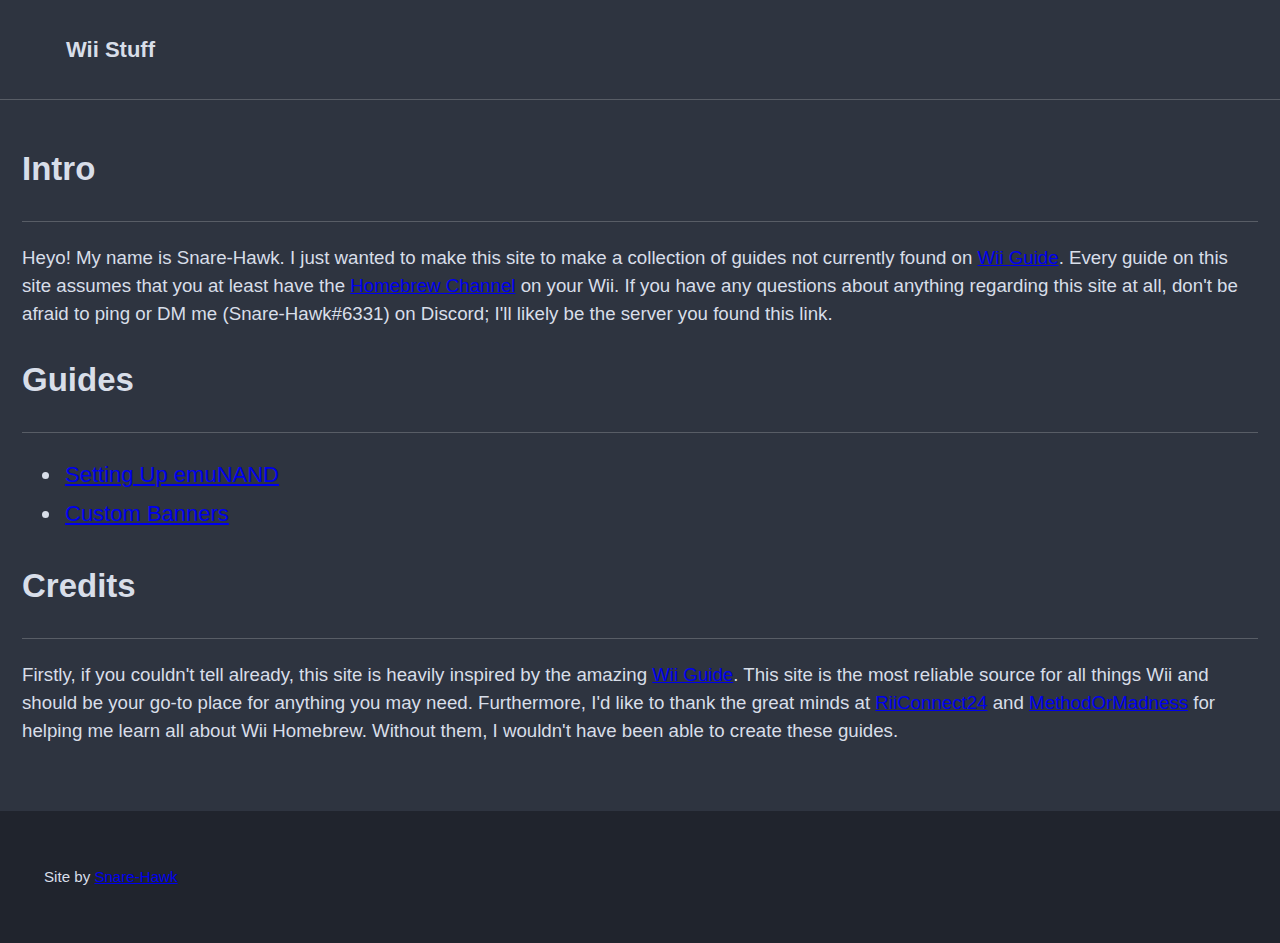
<file: index.html>
<!DOCTYPE html>
<html>
	<head>
		<title>Home</title>
		<link rel="stylesheet" href="styles.css" />
		<link rel="icon" type="image/x-icon" href="/assets/favicon.ico" />
	</head>
	<body id="home">
		<div class="topnav">
			<a href="index.html"><strong>Wii Stuff</strong></a>
		</div>
		<hr />
		<div id="main">
			<div class="intro">
				<h2>Intro</h2>
				<hr />
				<p>
					Heyo! My name is Snare-Hawk. I just wanted to make this site to make a
					collection of guides not currently found on
					<a href="https://wii.guide">Wii Guide</a>. Every guide on this site
					assumes that you at least have the
					<a href="https://wii.guide/get-started">Homebrew Channel</a> on your
					Wii. If you have any questions about anything regarding this site at
					all, don't be afraid to ping or DM me (Snare-Hawk#6331) on Discord;
					I'll likely be the server you found this link.
				</p>
			</div>
			<div class="guides">
				<h2>Guides</h2>
				<hr />
				<ul>
					<li><a href="emuNAND.html">Setting Up emuNAND</a></li>
					<li><a href="Banners.html">Custom Banners</a></li>
				</ul>
			</div>
			<div class="Credits">
				<h2>Credits</h2>
				<hr />
				<p>
					Firstly, if you couldn't tell already, this site is heavily inspired
					by the amazing <a href="https://wii.guide">Wii Guide</a>. This site is
					the most reliable source for all things Wii and should be your go-to
					place for anything you may need. Furthermore, I'd like to thank the
					great minds at <a href="https://rc24.xyz">RiiConnect24</a> and
					<a href="https://github.com/MethodOrMadness">MethodOrMadness</a> for
					helping me learn all about Wii Homebrew. Without them, I wouldn't have
					been able to create these guides.
				</p>
			</div>
		</div>
		<div class="bottom-nav">
			<p>Site by <a href="https://snare-hawk.carrd.co/">Snare-Hawk</a></p>
		</div>
	</body>
</html>
</file>
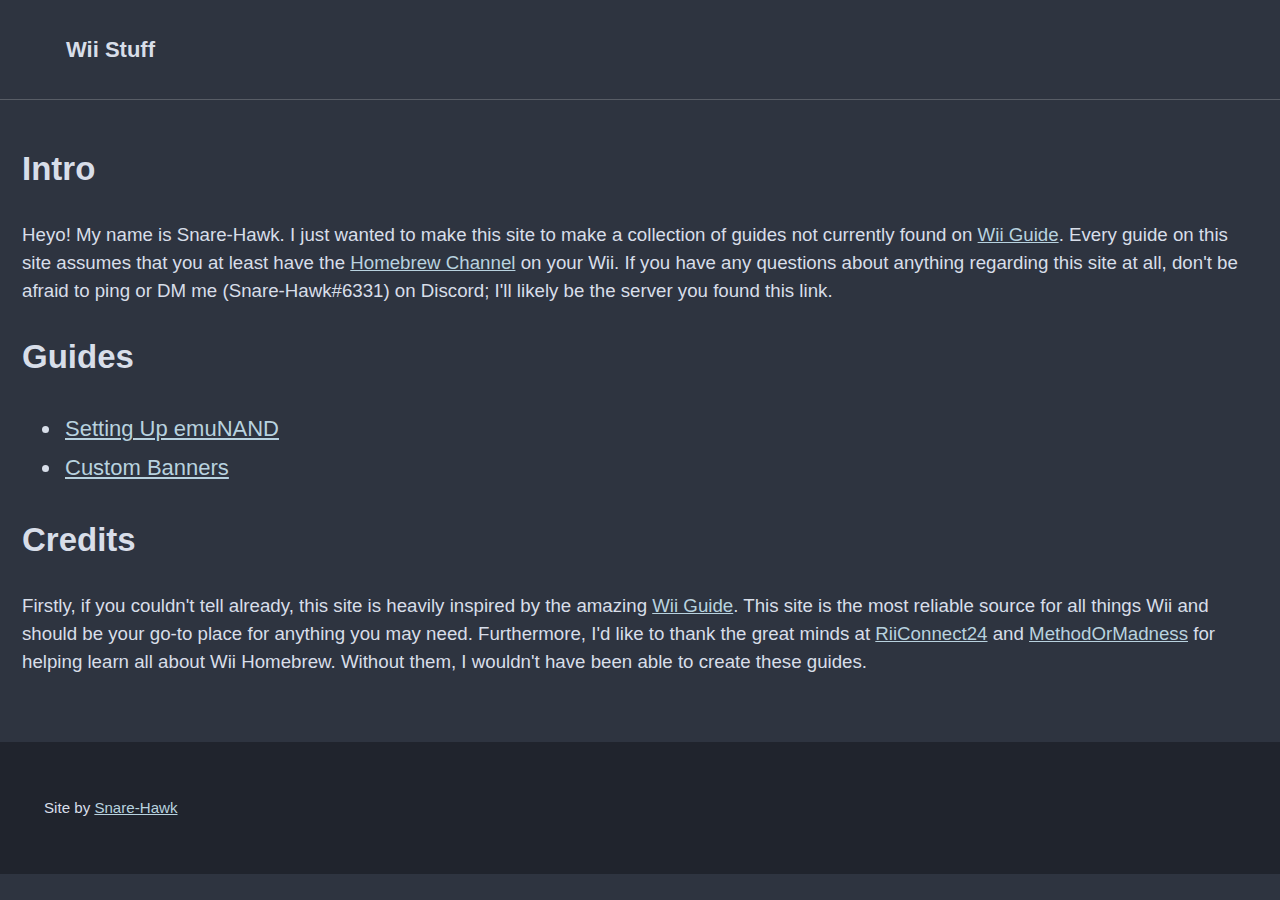
<file: assests/index.html>
<!DOCTYPE HTML>
<html>
    <head>
        <title>Home</title>
    </head>
    <style>
        body {
            margin: 0;
            padding: 0;
            font-family: -apple-system,".sfnstext-regular",san francisco,roboto,segoe ui,helvetica neue,lucida grande,Arial,microsoft yahei,微软雅黑,STXihei,华文细黑,sans-serif;
            line-height: 1.5;
            font-size: 22px;
            background-color:#2E3440;
            color:#D8DEE9;
            margin-bottom: 60;
        }
        code {
            padding-top: .1rem;
            padding-bottom: .1rem;
            padding-left: 2px;
            padding-right: 2px;
            font-size: .75em;
            background: #272c36;
            border: 1px solid #585d66;
            border-radius: 4px;
            box-shadow: 0 1px 1px rgba(0,0,0,.125);
        }
        h1 h2 h3 h4 h5 h6 {
            margin: 2em 0 .5em;
            line-height: 1.2;
            font-family: -apple-system,".sfnstext-regular",san francisco,roboto,segoe ui,helvetica neue,lucida grande,Arial,microsoft yahei,微软雅黑,STXihei,华文细黑,sans-serif;
            font-weight: 700;
        }
        h1 {
            margin-top: 0;
            font-size: 1.563em;
        }  
        p {
            font-size: .85em;
        }
        hr {
            display: block;
            margin: 1em 0;
            border: 0;
            border-top: 1px solid #585d66;
        }
        h4 {
            font-size: 1.33;
        }
        h5 {
            display: block;
            font-size: 0.83em;
            margin-block-start: 1.67em;
            margin-block-end: 1.67em;
            margin-inline-start: 0px;
            margin-inline-end: 0px;
            font-weight: bold;
        }
        div {
            margin: 44px, 35px, 0px;
        }
        #main {
            clear: both;
            margin-left: auto;
            margin-top: 2em;
            margin-right: auto;
            padding-left: 1em;
            padding-right: 1em;
            -webkit-animation: intro .3s both;
            animation: intro .3s both;
            max-width: 100%;
            -webkit-animation-delay: .35s;
            animation-delay: .35s;
            max-width: 1280px;
        }
        .topnav {
        overflow: hidden;
        padding: 22px 0px 0px 22px;
    
        }
        .topnav a {
        float: left;
        text-align: center;
        margin: 0px 22px 0px 0px;
        padding: 11px 44px;
        text-decoration: none;
        color: #d8dee9;
        }
        .topnav a:hover {
        color: #ADB2BA;
        }
        .topnav a.active {
        color: white;
        }
        .bottom-nav {
        overflow: hidden;
        background-color: #20242D;
        margin-top: 66px;
        padding: 22px;
        }
        .bottom-nav p{
        float: left;
        text-align: center;
        margin: 0px 22px 0px 0px;
        padding: 33px 44px 33px 22px;
        font-size: 15.125px;
        text-decoration: none;
        color: #d8dee9;
        }
        .bottom-nav a:hover {
        color: #ADB2BA;
        }
        .bottom-nav a.active {
        color: white;
        }
        ul {
            list-style: disc;
        }
        li {
            padding: 3px;
        }
        .notice {
            margin: 2em 0!important;
            padding: 1em;
            font-family: -apple-system,".sfnstext-regular",san francisco,roboto,segoe ui,helvetica neue,lucida grande,Arial,microsoft yahei,微软雅黑,STXihei,华文细黑,sans-serif;
            font-size: .75em!important;
            text-indent: initial;
            font-weight: 700;
            background-color: #7d8289;
            border-radius: 4px;
            box-shadow: 0 1px 1px rgba(189,193,196,.25);
        }
        .notice--warning {
            margin: 2em 0!important;
            padding: 1em;
            font-family: -apple-system,".sfnstext-regular",san francisco,roboto,segoe ui,helvetica neue,lucida grande,Arial,microsoft yahei,微软雅黑,STXihei,华文细黑,sans-serif;
            font-size: .75em!important;
            text-indent: initial;
            font-weight: 700;
            background-color: #87625a;
            border-radius: 4px;
            box-shadow: 0 1px 1px rgba(208,135,112,.25);
        }
        .notice--info {
            margin: 2em 0!important;
            padding: 1em;
            font-family: -apple-system,".sfnstext-regular",san francisco,roboto,segoe ui,helvetica neue,lucida grande,Arial,microsoft yahei,微软雅黑,STXihei,华文细黑,sans-serif;
            font-size: .75em!important;
            text-indent: initial;
            font-weight: 700;
            background-color: #485e7b;
            border-radius: 4px;
            box-shadow: 0 1px 1px rgba(94,129,172,.25);
        }
        img{
            padding: 10px 0px;
        }
        .center {
                display: block;
                margin-left: auto;
                margin-right: auto;
        }
        .normal {
            font-size: 18.7px;
        }
    </style>
    <body link="#B8D2DF" alink="#acbcc7" vlink="#8A9EA7">
        <div class="topnav">
            <a href="Home.html"><strong>Wii Stuff</strong></a>
        </div>
        <hr>
        <div id="main">
            <div class="intro">
                <h2>Intro</h2>
                <p>Heyo! My name is Snare-Hawk. I just wanted to make this site to make a collection of guides not currently found on <a href="https://wii.guide">Wii Guide</a>. Every guide on this site assumes that you at least have the <a href="https://wii.guide/get-started">Homebrew Channel</a> on your Wii. If you have any questions about anything regarding this site at all, don't be afraid to ping or DM me (Snare-Hawk#6331) on Discord; I'll likely be the server you found this link.</p>
            </div>
            <div class="guides">
            <h2>Guides</h2>
            <ul>
                <li><a href="emuNAND.html">Setting Up emuNAND</a></li>
                <li><a href="Banners.html">Custom Banners</a></li>
            </ul>
            </div>
            <div class="Credits">
                <h2>Credits</h2>
                <p>Firstly, if you couldn't tell already, this site is heavily inspired by the amazing <a href="https://wii.guide">Wii Guide</a>. This site is the most reliable source for all things Wii and should be your go-to place for anything you may need. Furthermore, I'd like to thank the great minds at <a href="https://rc24.xyz">RiiConnect24</a> and <a href="https://github.com/MethodOrMadness">MethodOrMadness</a> for helping learn all about Wii Homebrew. Without them, I wouldn't have been able to create these guides.</p>
            </div>
        </div>
            <div class="bottom-nav">
                <p>Site by <a href="https://snare-hawk.carrd.co/">Snare-Hawk</a></p>
            </div>
        </body>
</html>
</file>
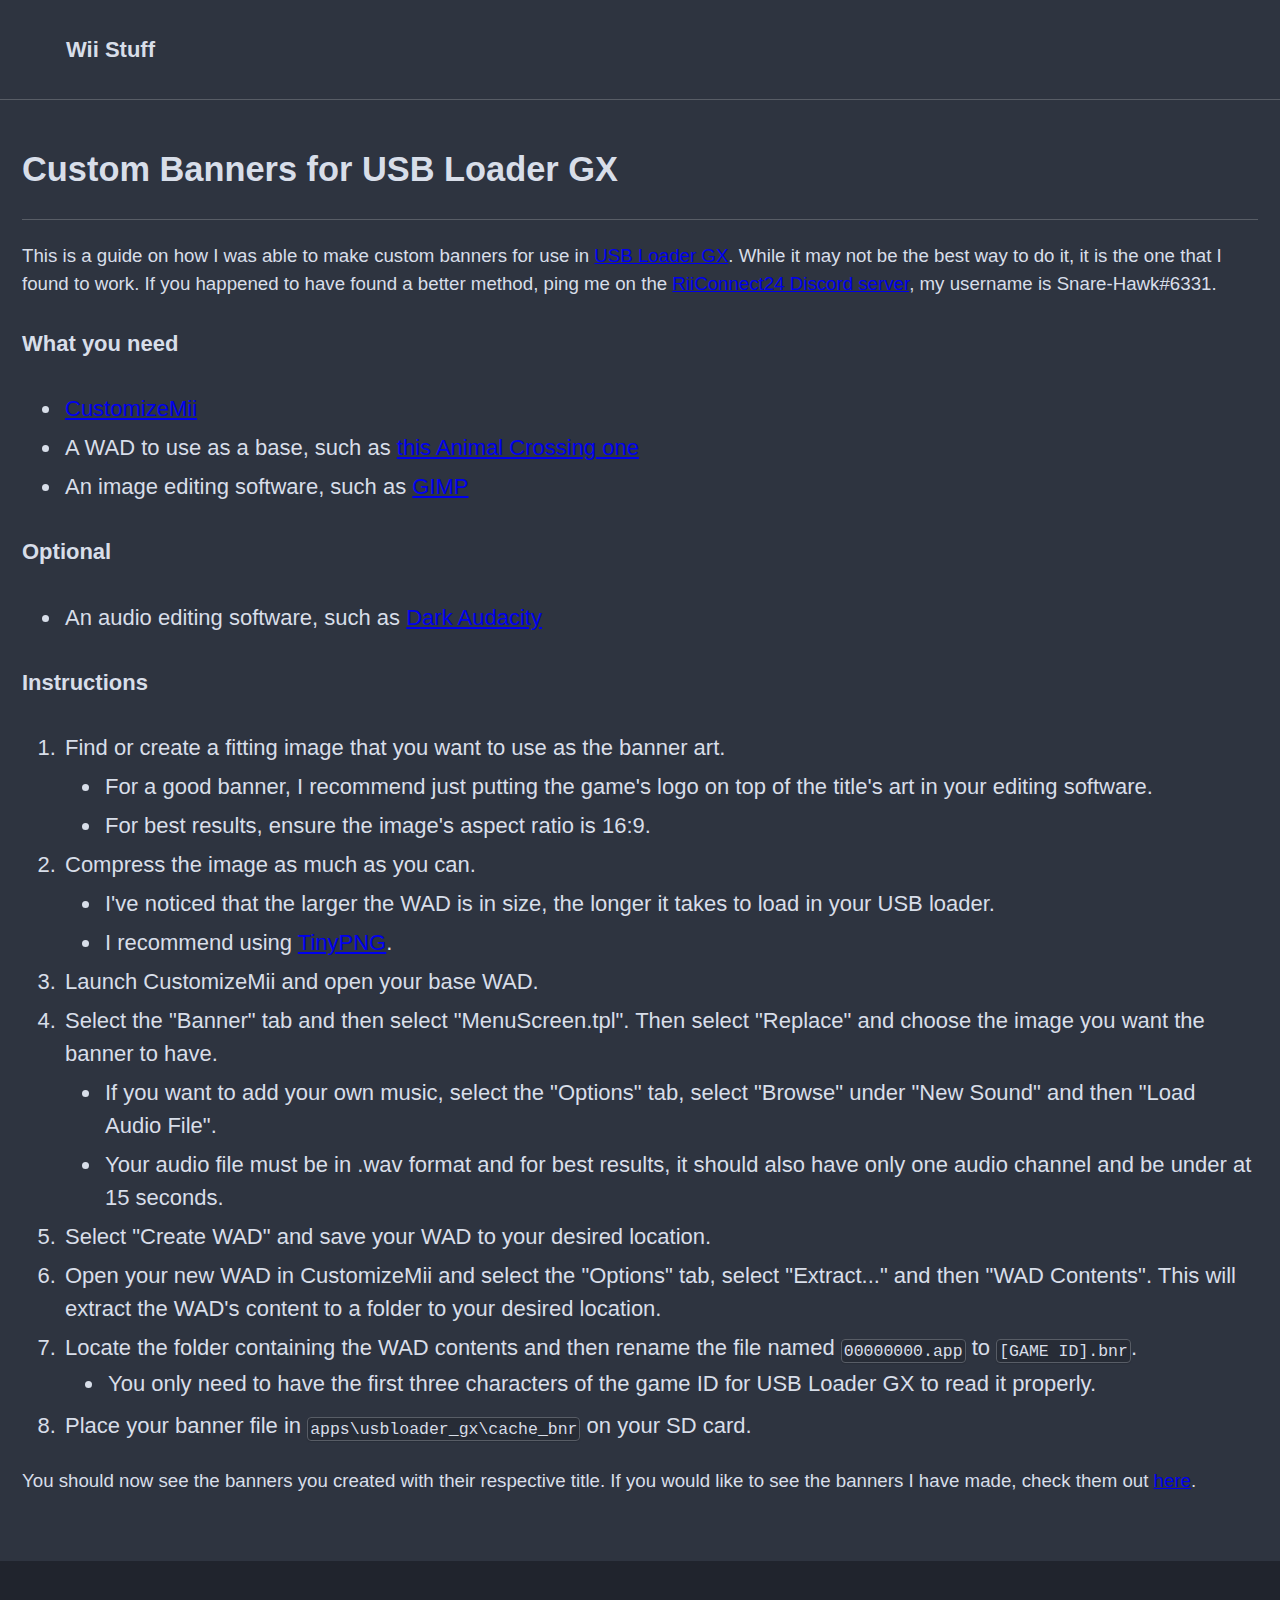
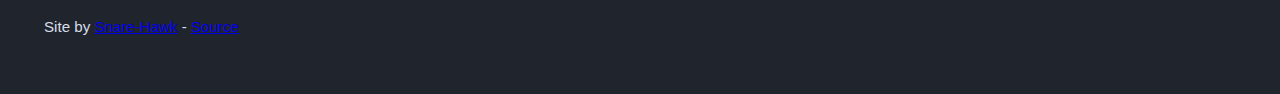
<file: Banners.html>
<!DOCTYPE html>
<html>
	<head>
		<title>Creating Custom Banners for USB Loader GX</title>
		<link rel="stylesheet" href="styles.css" />
		<link rel="icon" type="image/x-icon" href="/assets/favicon.ico" />
	</head>
	<body id="banners">
		<div class="topnav">
			<a href="index.html"><strong>Wii Stuff</strong></a>
		</div>
		<hr />
		<div id="main">
			<h1>Custom Banners for USB Loader GX</h1>
			<hr />
			<div class="normal">
				This is a guide on how I was able to make custom banners for use in
				<a href="https://wii.guide/usbloadergx">USB Loader GX</a>. While it may
				not be the best way to do it, it is the one that I found to work. If you
				happened to have found a better method, ping me on the
				<a href="https://discord.gg/rc24">RiiConnect24 Discord server</a>, my
				username is Snare-Hawk#6331.
			</div>
			<h4>What you need</h4>
			<ul>
				<li>
					<a href="https://code.google.com/archive/p/customizemii/downloads">
						CustomizeMii
					</a>
				</li>
				<li>
					A WAD to use as a base, such as
					<a href="assets/Animal Crossing Banner.wad">
						this Animal Crossing one
					</a>
				</li>
				<li>
					An image editing software, such as
					<a href="https://www.gimp.org/">GIMP</a>
				</li>
			</ul>
			<h4>Optional</h4>
			<ul>
				<li>
					An audio editing software, such as
					<a href="http://www.darkaudacity.com/download.html">Dark Audacity</a>
				</li>
			</ul>
			<h4>Instructions</h4>
			<ol>
				<li>
					Find or create a fitting image that you want to use as the banner art.
				</li>
				<ul>
					<li>
						For a good banner, I recommend just putting the game's logo on top
						of the title's art in your editing software.
					</li>
					<li>For best results, ensure the image's aspect ratio is 16:9.</li>
				</ul>
				<li>Compress the image as much as you can.</li>
				<ul>
					<li>
						I've noticed that the larger the WAD is in size, the longer it takes
						to load in your USB loader.
					</li>
					<li>I recommend using <a href="https://tinypng.com">TinyPNG</a>.</li>
				</ul>
				<li>Launch CustomizeMii and open your base WAD.</li>
				<li>
					Select the "Banner" tab and then select "MenuScreen.tpl". Then select
					"Replace" and choose the image you want the banner to have.
				</li>
				<ul>
					<li>
						If you want to add your own music, select the "Options" tab, select
						"Browse" under "New Sound" and then "Load Audio File".
					</li>
					<li>
						Your audio file must be in .wav format and for best results, it
						should also have only one audio channel and be under at 15 seconds.
					</li>
				</ul>
				<li>Select "Create WAD" and save your WAD to your desired location.</li>
				<li>
					Open your new WAD in CustomizeMii and select the "Options" tab, select
					"Extract..." and then "WAD Contents". This will extract the WAD's
					content to a folder to your desired location.
				</li>
				<li>
					Locate the folder containing the WAD contents and then rename the file
					named <code>00000000.app</code> to <code>[GAME ID].bnr</code>.
					<ul>
						<li>
							You only need to have the first three characters of the game ID
							for USB Loader GX to read it properly.
						</li>
					</ul>
				</li>
				<li>
					Place your banner file in
					<code>apps\usbloader_gx\cache_bnr</code> on your SD card.
				</li>
			</ol>
			<p>
				You should now see the banners you created with their respective title.
				If you would like to see the banners I have made, check them out
				<a href="https://github.com/Snare-Hawk/snare-hawk.github.io/tree/main/assets/cache_bnr">here</a>.
			</p>
		</div>
		<div class="bottom-nav">
			<p>
				Site by
				<a href="https://snare-hawk.carrd.co/" target="_blank">Snare-Hawk</a> -
				<a
					href="https://github.com/Snare-Hawk/snare-hawk.github.io"
					target="_blank">
					Source
				</a>
			</p>
		</div>
	</body>
</html>
</file>
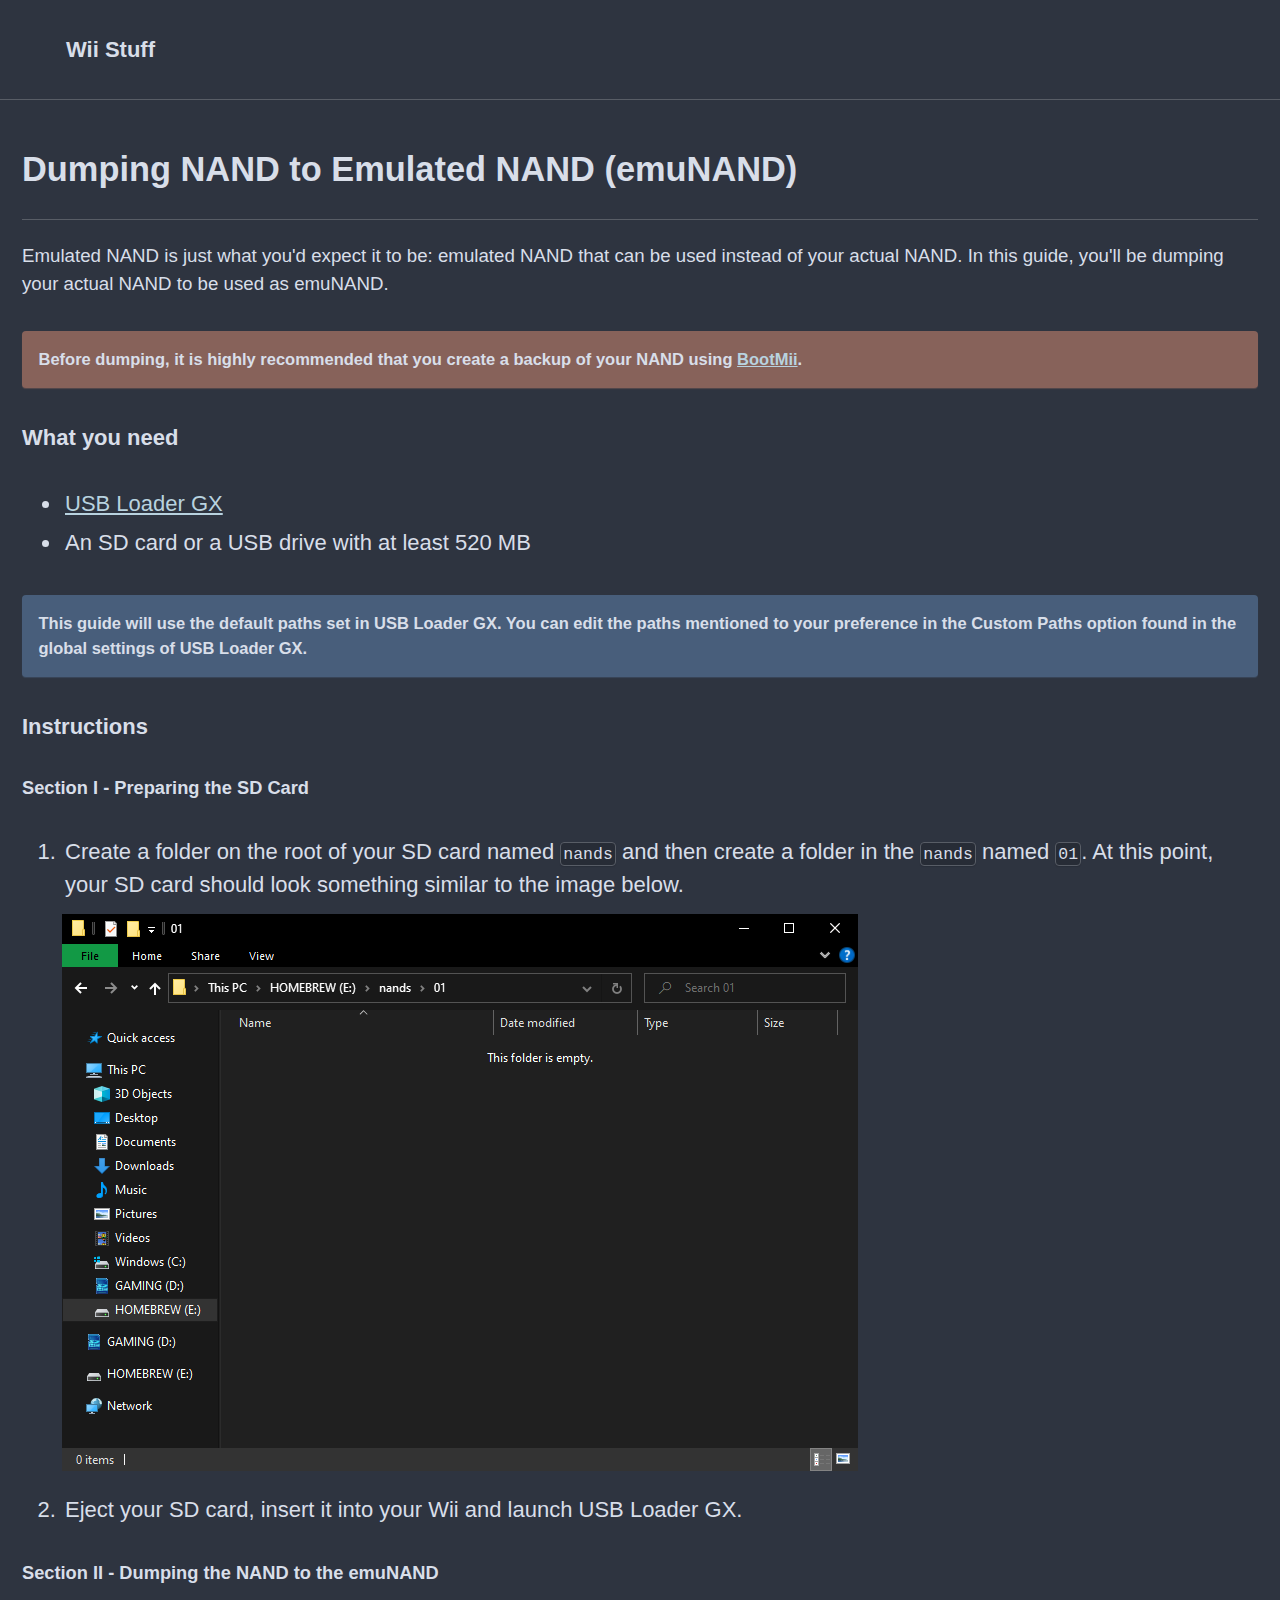
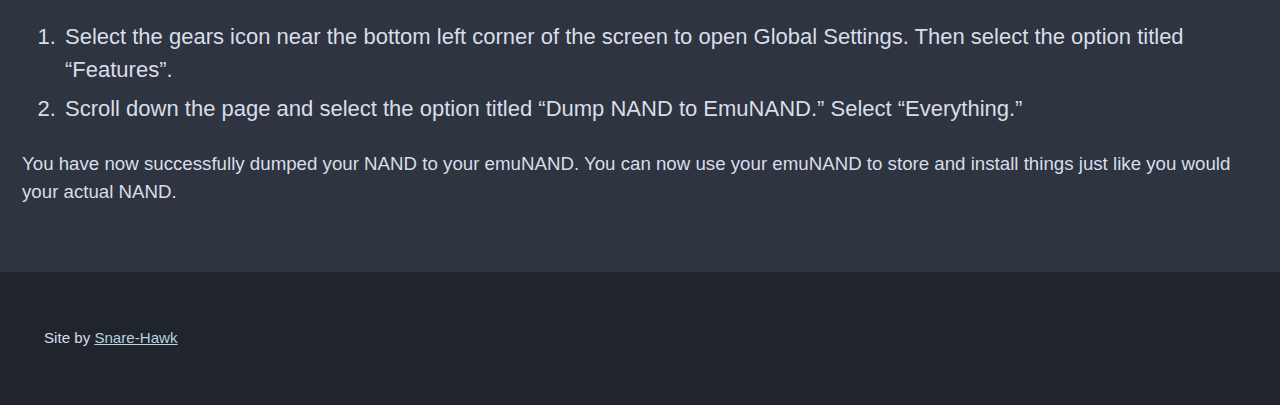
<file: emuNAND.html>
<!DOCTYPE html>
<html>
	<head>
		<title>Dumping NAND to Emulated NAND</title>
		<link rel="stylesheet" href="styles.css" />
	</head>
	<body link="#B8D2DF" alink="#acbcc7" vlink="#8A9EA7">
		<div class="topnav">
			<a href="index.html"><strong>Wii Stuff</strong></a>
		</div>
		<hr />
		<div id="main">
			<div class="Intro">
				<h1>Dumping NAND to Emulated NAND (emuNAND)</h1>
				<hr />
				<div class="normal">
					Emulated NAND is just what you'd expect it to be: emulated NAND that
					can be used instead of your actual NAND. In this guide, you'll be
					dumping your actual NAND to be used as emuNAND.
				</div>
				<div class="notice--warning">
					Before dumping, it is highly recommended that you create a backup of
					your NAND using <a href="https://wii.guide/bootmii">BootMii</a>.
				</div>
				<h4>What you need</h4>
				<ul>
					<li><a href="https://wii.guide/usbloadergx">USB Loader GX</a></li>
					<li>An SD card or a USB drive with at least 520 MB</li>
				</ul>
				<div class="notice--info">
					This guide will use the default paths set in USB Loader GX. You can
					edit the paths mentioned to your preference in the Custom Paths option
					found in the global settings of USB Loader GX.
				</div>
			</div>
			<h4>Instructions</h4>
			<div class="Section I">
				<h5>Section I - Preparing the SD Card</h5>
				<ol>
					<li>
						Create a folder on the root of your SD card named
						<code>nands</code> and then create a folder in the
						<code>nands</code> named <code>01</code>. At this point, your SD
						card should look something similar to the image below.
					</li>
					<img src="assets/emuNAND.png" width="796px" height="557px" />
					<li>
						Eject your SD card, insert it into your Wii and launch USB Loader
						GX.
					</li>
				</ol>
			</div>
			<div class="Section II">
				<h5>Section II - Dumping the NAND to the emuNAND</h5>
				<ol>
					<li>
						Select the gears icon near the bottom left corner of the screen to
						open Global Settings. Then select the option titled “Features”.
					</li>
					<li>
						Scroll down the page and select the option titled “Dump NAND to
						EmuNAND.” Select “Everything.”
					</li>
				</ol>
			</div>
			<p>
				You have now successfully dumped your NAND to your emuNAND. You can now
				use your emuNAND to store and install things just like you would your
				actual NAND.
			</p>
		</div>
		<div class="bottom-nav">
			<p>Site by <a href="https://snare-hawk.carrd.co/">Snare-Hawk</a></p>
		</div>
	</body>
</html>
</file>
<file: styles.css>
body {
	margin: 0;
	padding: 0;
	font-family: -apple-system, ".sfnstext-regular", san francisco, roboto,
		segoe ui, helvetica neue, lucida grande, Arial, microsoft yahei, 微软雅黑,
		STXihei, 华文细黑, sans-serif;
	line-height: 1.5;
	font-size: 22px;
	background-color: #2e3440;
	color: #d8dee9;
	margin-bottom: 60;
}
code {
	padding-top: 0.1rem;
	padding-bottom: 0.1rem;
	padding-left: 2px;
	padding-right: 2px;
	font-size: 0.75em;
	background: #272c36;
	border: 1px solid #585d66;
	border-radius: 4px;
	box-shadow: 0 1px 1px rgba(0, 0, 0, 0.125);
}
h1 h2 h3 h4 h5 h6 {
	margin: 2em 0 0.5em;
	line-height: 1.2;
	font-family: -apple-system, ".sfnstext-regular", san francisco, roboto,
		segoe ui, helvetica neue, lucida grande, Arial, microsoft yahei, 微软雅黑,
		STXihei, 华文细黑, sans-serif;
	font-weight: 700;
}
h1 {
	margin-top: 0;
	font-size: 1.563em;
}
p {
	font-size: 0.85em;
}
hr {
	display: block;
	margin: 1em 0;
	border: 0;
	border-top: 1px solid #585d66;
}
h4 {
	font-size: 1.33;
}
h5 {
	display: block;
	font-size: 0.83em;
	margin-block-start: 1.67em;
	margin-block-end: 1.67em;
	margin-inline-start: 0px;
	margin-inline-end: 0px;
	font-weight: bold;
}
div {
	margin: 44px, 35px, 0px;
}
#main {
	clear: both;
	margin-left: auto;
	margin-top: 2em;
	margin-right: auto;
	padding-left: 1em;
	padding-right: 1em;
	-webkit-animation: intro 0.3s both;
	animation: intro 0.3s both;
	max-width: 100%;
	-webkit-animation-delay: 0.35s;
	animation-delay: 0.35s;
	max-width: 1280px;
}
.topnav {
	overflow: hidden;
	padding: 22px 0px 0px 22px;
}
.topnav a {
	float: left;
	text-align: center;
	margin: 0px 22px 0px 0px;
	padding: 11px 44px;
	text-decoration: none;
	color: #d8dee9;
}
.topnav a:hover {
	color: #adb2ba;
}
.topnav a.active {
	color: white;
}
.bottom-nav {
	overflow: hidden;
	background-color: #20242d;
	margin-top: 66px;
	padding: 22px;
}
.bottom-nav p {
	float: left;
	text-align: center;
	margin: 0px 22px 0px 0px;
	padding: 33px 44px 33px 22px;
	font-size: 15.125px;
	text-decoration: none;
	color: #d8dee9;
}
.bottom-nav a:hover {
	color: #adb2ba;
}
.bottom-nav a.active {
	color: white;
}
ul {
	list-style: disc;
}
li {
	padding: 3px;
}
.notice {
	margin: 2em 0 !important;
	padding: 1em;
	font-family: -apple-system, ".sfnstext-regular", san francisco, roboto,
		segoe ui, helvetica neue, lucida grande, Arial, microsoft yahei, 微软雅黑,
		STXihei, 华文细黑, sans-serif;
	font-size: 0.75em !important;
	text-indent: initial;
	font-weight: 700;
	background-color: #7d8289;
	border-radius: 4px;
	box-shadow: 0 1px 1px rgba(189, 193, 196, 0.25);
}
.notice--warning {
	margin: 2em 0 !important;
	padding: 1em;
	font-family: -apple-system, ".sfnstext-regular", san francisco, roboto,
		segoe ui, helvetica neue, lucida grande, Arial, microsoft yahei, 微软雅黑,
		STXihei, 华文细黑, sans-serif;
	font-size: 0.75em !important;
	text-indent: initial;
	font-weight: 700;
	background-color: #87625a;
	border-radius: 4px;
	box-shadow: 0 1px 1px rgba(208, 135, 112, 0.25);
}
.notice--info {
	margin: 2em 0 !important;
	padding: 1em;
	font-family: -apple-system, ".sfnstext-regular", san francisco, roboto,
		segoe ui, helvetica neue, lucida grande, Arial, microsoft yahei, 微软雅黑,
		STXihei, 华文细黑, sans-serif;
	font-size: 0.75em !important;
	text-indent: initial;
	font-weight: 700;
	background-color: #485e7b;
	border-radius: 4px;
	box-shadow: 0 1px 1px rgba(94, 129, 172, 0.25);
}
img {
	padding: 10px 0px;
}
.img {
	margin: auto;
}
.normal {
	font-size: 18.7px;
}
</file>
